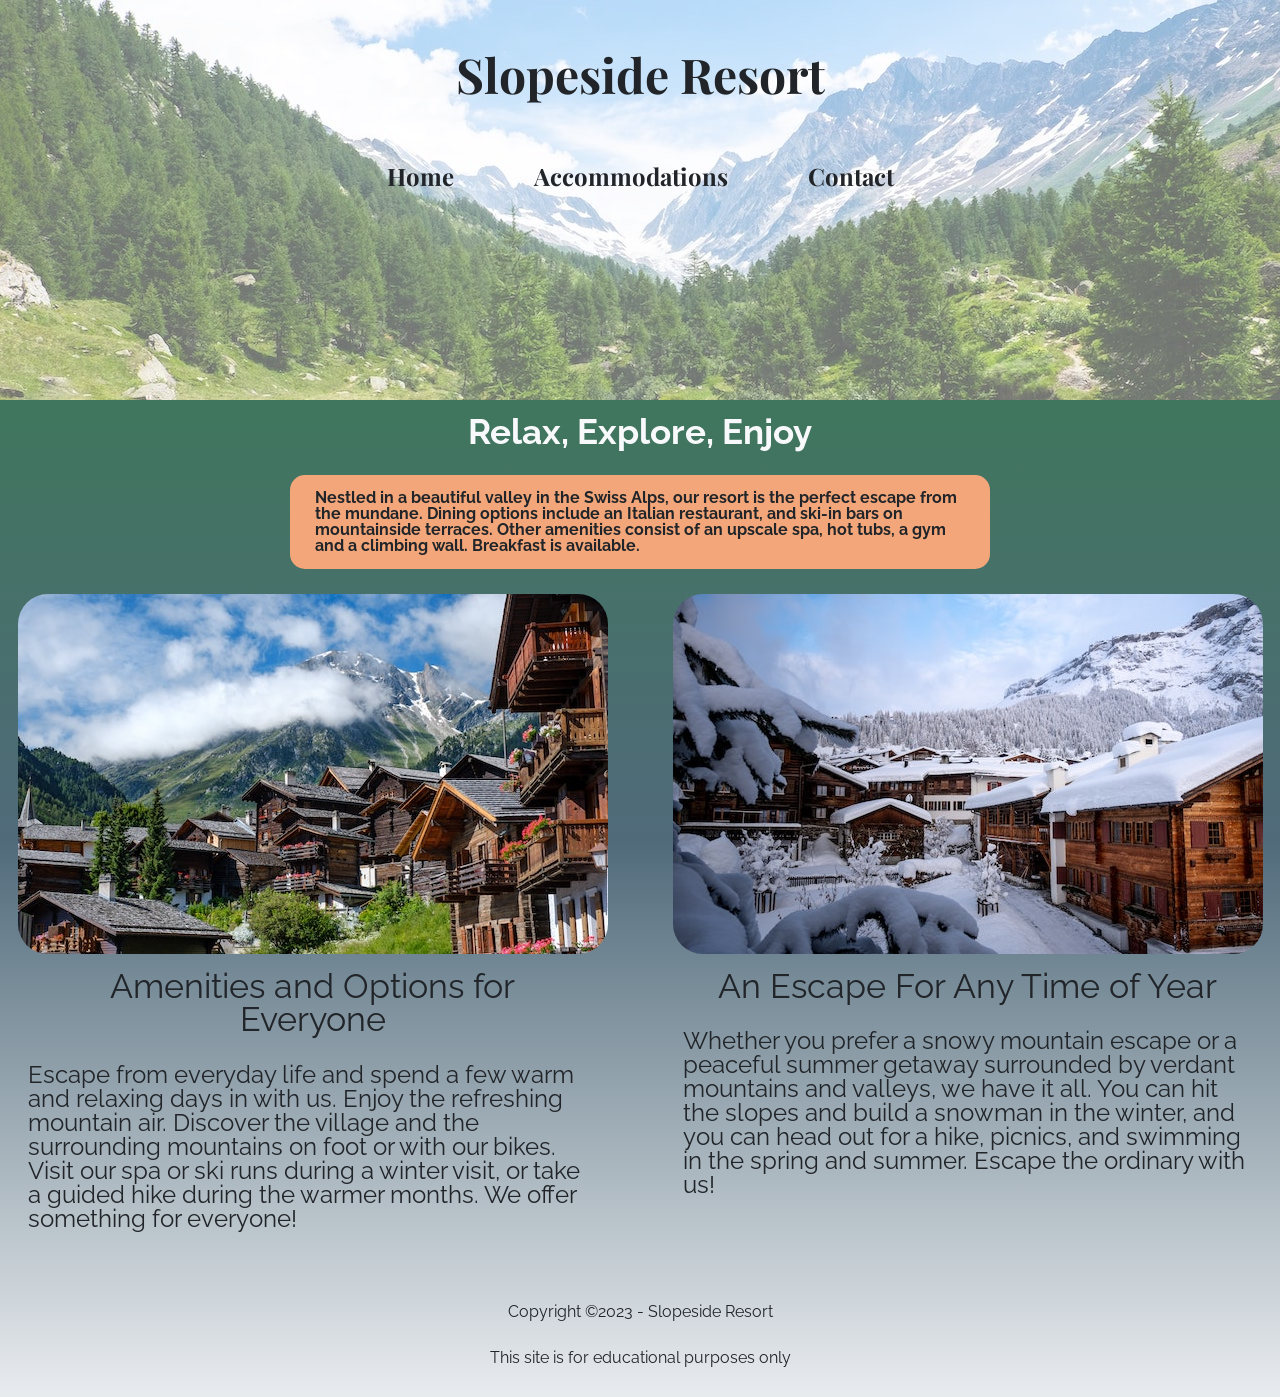
<file: index.html>
<!DOCTYPE html>
<html lang="en">
    <head>
        <meta charset="utf-8">
        <meta name="author" content="Mitchell Powers">
        <meta name="description" content="Final Project for GIT 215: Option 1:">
        <title>Slopeside Resort</title>
        <link rel="icon" type="image/x-icon" href="images/favicon_io/favicon.ico">
        <!-- <a href="https://www.flaticon.com/free-icons/mountain" title="mountain icons">Mountain icons created by Freepik - Flaticon</a>  -->
        <link href="https://fonts.googleapis.com/css2?family=Playfair+Display:wght@400;700&family=Raleway:wght@400;500;700&display=swap" rel="stylesheet">
        <link rel="stylesheet" href="styles.css">
    </head>
    <body>
        <header>
            <h1><a href="index.html">Slopeside Resort</a></h1>
            <nav>
                <ul>
                    <li><a href="index.html">Home</a></li>
                    <li><a href="#">Accommodations</a></li>
                    <li><a href="contact.html">Contact</a></li>
                </ul>
            </nav>
            <!-- May have to delete this img to insert as background in CSS -->
            <!-- <img src="images/swiss-valley.jpg" alt="Photo of a Swiss Valley" width="1440" height="560"> -->
        </header>
        <main>
            <section id="intro">
                <h2>Relax, Explore, Enjoy</h2>
                <p>
                    Nestled in a beautiful valley in the Swiss Alps, our resort is the perfect escape from the mundane.
                    Dining options include an Italian restaurant, and ski-in bars on mountainside terraces. Other amenities
                    consist of an upscale spa, hot tubs, a gym and a climbing wall. Breakfast is available.
                </p>
            </section>
            <section id="content">
                <section id="amenities">
                    <img src="images/swiss-chalet.jpg" alt="Photo of a cozy Swiss chalet" width="590" height="360">
                    <h3>Amenities and Options for Everyone</h3>
                    <p>
                        Escape from everyday life and spend a few warm and relaxing days in with us. Enjoy the refreshing
                        mountain air. Discover the village and the surrounding mountains on foot or with our bikes.
                        Visit our spa or ski runs during a winter visit, or take a guided hike during the warmer months.
                        We offer something for everyone!
                    </p>
                </section>
                <section id="escape">
                    <img src="images/snowy-chalet.jpg" alt="Photo of a snoy chalet" width="590" height="360">
                    <h3>An Escape For Any Time of Year</h3>
                    <p>
                        Whether you prefer a snowy mountain escape or a peaceful summer getaway surrounded by verdant mountains
                        and valleys, we have it all. You can hit the slopes and build a snowman in the winter, and you can head
                        out for a hike, picnics, and swimming in the spring and summer. Escape the ordinary with us!
                    </p>
                </section>
            </section>
            <footer>
                <p>
                    Copyright &copy;2023 - Slopeside Resort
                </p>
                <p>
                    This site is for educational purposes only
                </p>
            </footer>
        </main>
    </body>
</html>
</file>
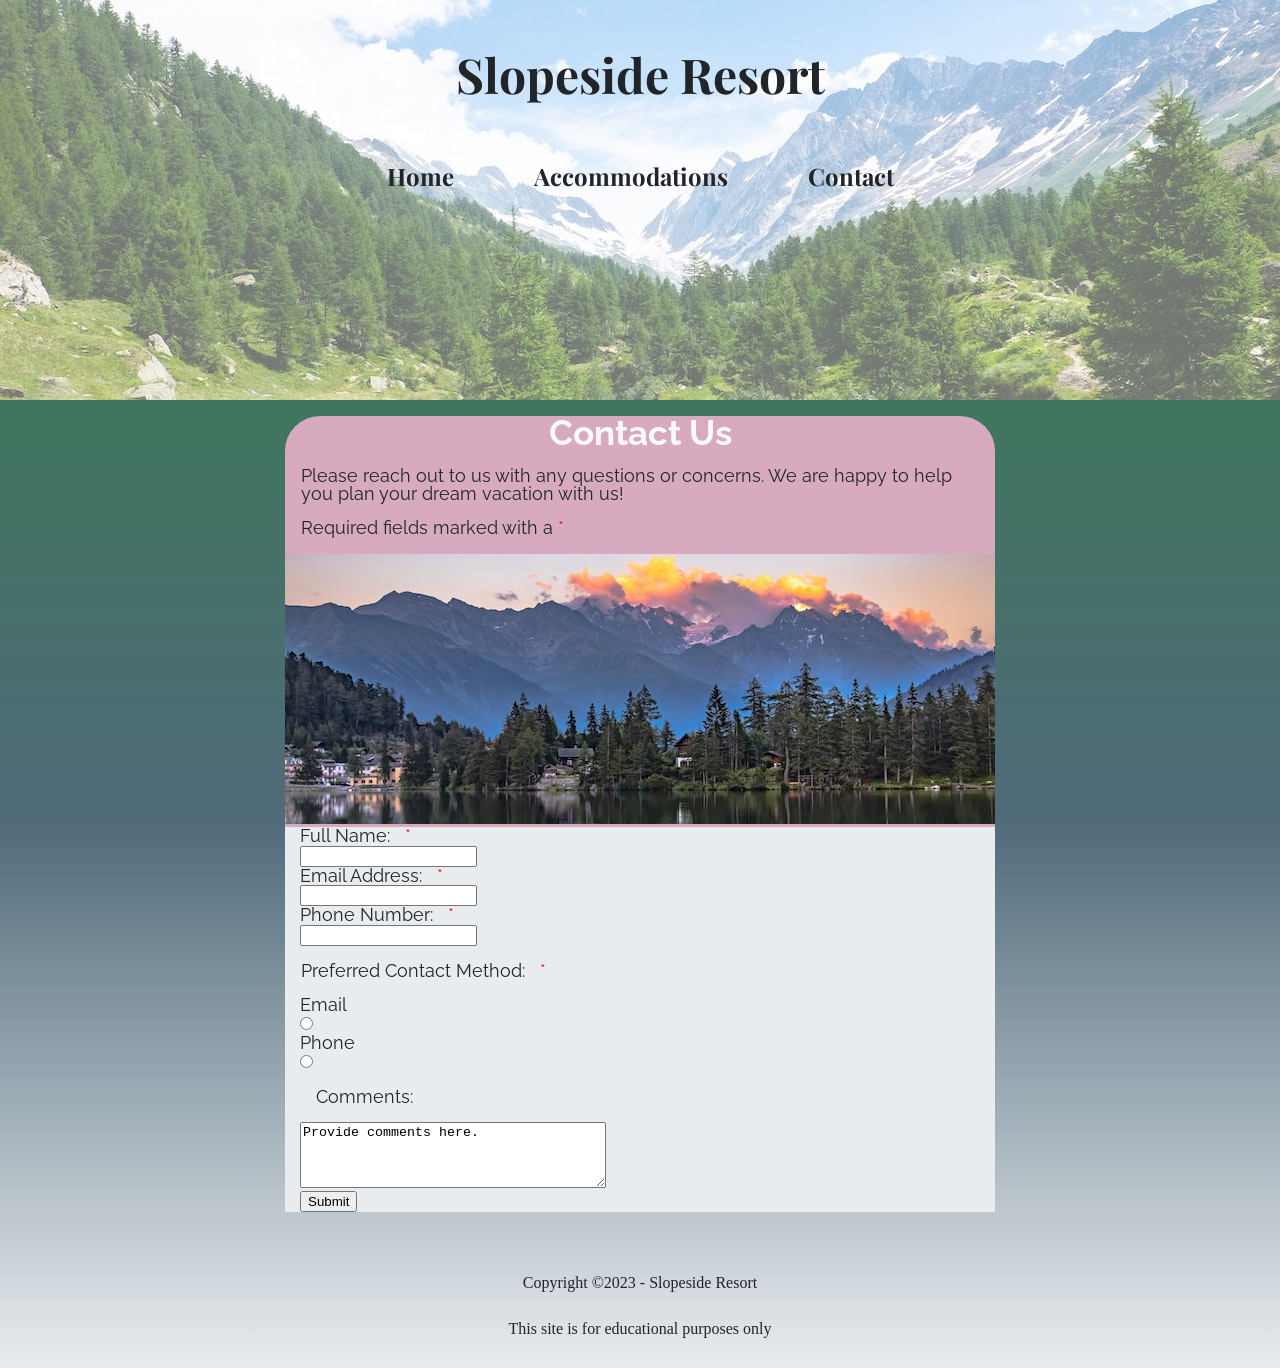
<file: contact.html>
<!DOCTYPE html>
<html lang="en">
    <head>
        <meta charset="utf-8">
        <meta name="author" content="Mitchell Powers">
        <meta name="description" content="Final Project for GIT 215: Option 1:">
        <title>Slopeside Resort | Contact</title>
        <link rel="icon" type="image/x-icon" href="images/favicon_io/favicon.ico">
        <!-- <a href="https://www.flaticon.com/free-icons/mountain" title="mountain icons">Mountain icons created by Freepik - Flaticon</a>  -->
        <link href="https://fonts.googleapis.com/css2?family=Playfair+Display:wght@400;700&family=Raleway:wght@400;500;700&display=swap" rel="stylesheet">
        <link rel="stylesheet" href="styles.css">
    </head>
    <body>
        <header>
            <h1><a href="index.html">Slopeside Resort</a></h1>
            <nav>
                <ul>
                    <li><a href="index.html">Home</a></li>
                    <li><a href="#">Accommodations</a></li>
                    <li><a href="contact.html">Contact</a></li>
                </ul>
            </nav>
            <!-- May have to delete this img to insert as background in CSS -->
            <!-- <img src="images/swiss-valley.jpg" alt="Photo of a Swiss Valley" width="1440" height="560"> -->
        </header>
        <!-- Option 2 -->
        <main class="contact">
            <h2>Contact Us</h2>
            <p>
                Please reach out to us with any questions or concerns. We are happy to help you plan your dream vacation with us!
            </p>
            <!-- This might get rolled into the above paragraph -->
            <p>
                Required fields marked with a <span class="required">*</span>
            </p>
            <img src="images/swiss-sunset.jpg" alt="Photo of a sunset in the Swiss Alps" width="710" height="270">
            <form action="https://wp.zybooks.com/form-viewer.php" method="post">
                <label for="name">Full Name:<span class="required">*</span></label><br>
                <input type="text" id="name" name="name" required><br>
                <label for="mail">Email Address:<span class="required">*</span></label><br>
                <input type="email" id="mail" name="mail" required><br>
                <label for="phone">Phone Number:<span class="required">*</span></label><br>
                <input type="tel" id="phone" name="phone" required><br>
                <p>
                    Preferred Contact Method:<span class="required">*</span>
                </p>
                <label for="mail_pref">Email</label><br>
                <input type="radio" id="mail_pref" name="contact_pref" value="mail_pref" required><br>
                <label for="phone_pref">Phone</label><br>
                <input type="radio" id="phone_pref" name="contact_pref" value="phone_pref" required><br>
                <p><label for="comments">Comments:</label></p>
                <textarea id="comments" name="comments" rows="4" cols="50">Provide comments here.</textarea><br>
                <input type="submit" value="Submit">
            </form>
        </main>
        <footer>
            <p>
                Copyright &copy;2023 - Slopeside Resort
            </p>
            <p>
                This site is for educational purposes only
            </p>
        </footer>
    </body>
</html>
</file>
<file: styles.css>
/* CSS Reset */

/* http://meyerweb.com/eric/tools/css/reset/ 
   v2.0 | 20110126
   License: none (public domain)
*/

html, body, div, span, applet, object, iframe,
h1, h2, h3, h4, h5, h6, p, blockquote, pre,
a, abbr, acronym, address, big, cite, code,
del, dfn, em, img, ins, kbd, q, s, samp,
small, strike, strong, sub, sup, tt, var,
b, u, i, center,
dl, dt, dd, ol, ul, li,
fieldset, form, label, legend,
table, caption, tbody, tfoot, thead, tr, th, td,
article, aside, canvas, details, embed, 
figure, figcaption, footer, header, hgroup, 
menu, nav, output, ruby, section, summary,
time, mark, audio, video {
	margin: 0;
	padding: 0;
	border: 0;
	font-size: 100%;
	font: inherit;
	vertical-align: baseline;
}
/* HTML5 display-role reset for older browsers */
article, aside, details, figcaption, figure, 
footer, header, hgroup, menu, nav, section {
	display: block;
}
body {
	line-height: 1;
}
ol, ul {
	list-style: none;
}
blockquote, q {
	quotes: none;
}
blockquote:before, blockquote:after,
q:before, q:after {
	content: '';
	content: none;
}
table {
	border-collapse: collapse;
	border-spacing: 0;
}

/* My Code Starts Here */
:root {
    --primary-green: #308142;
    --primary-blue: #506a7a;
    --primary-slate: #5a5e68;
    --accent-peach: #f2a679;
    --accent-lavender: #d7aabf;
    --background-light: #e9ecef;
    --background-dark: #333333;
    --text-light: #f8f9fa;
    --text-dark: #212529;
	--font-heading: 'Playfair Display', serif;
    --font-body: 'Raleway', sans-serif;
}

body {
	background-image: linear-gradient(var(--primary-green),var(--primary-blue) 60%,var(--background-light));
	color: var(--text-dark);
}

header {
	background-image: url(images/swiss-valley.jpg);
	background-repeat: no-repeat;
	/* background-attachment: fixed; */
	background-position: center;
	width: 100%;
	height: 400px;
	margin: 0 auto;
	display: flex;
	flex-direction: column;
	font-family: var(--font-heading);
	font-weight: bold;
	font-size: 1.5rem;
}

header a {
	text-decoration: none;
	color: var(--text-dark);
}

h1 {
	margin: 0 auto;
	padding: 50px 0;
	font-size: 3rem;
	font-weight: 700;
}

h1 a:hover {
	color: var(--primary-blue);
}

nav ul {
	display: flex;
	flex-direction: row;
	justify-content: center;
}

nav li {
	padding: 1rem 2.5rem;
}

nav a:hover {
	color: var(--primary-green);
	text-decoration: underline;
	font-weight: 700;
}

main {
	font-family: var(--font-body);
}

h2 {
	text-align: center;
	font-size: 26pt;
	color: var(--text-light);
	font-weight: bold;
	margin: 15px 0 10px;
}

#intro p {
	width: 65ch;
	margin: 25px auto;
	background-color: var(--accent-peach);
	padding: 15px 25px;
	border-radius: 15px;
	font-weight: bold;
}

#content {
	display: flex;
	flex-direction: row;
	margin: 0.5rem auto;
	gap: 30px;
}

#content section {
	display: flex;
	flex-direction: column;
	margin: 0 auto;
	width: 590px;
}

#content img {
	margin: 0 auto;
	border-radius: 30px;
}

h3 {
	text-align: center;
	font-size: 2.1rem;
	margin: 1rem;
}

#content p {
	margin: 10px;
	font-size: 1.5rem;
}

main.contact {
	width: 710px;
	margin: 1rem auto;
	font-size: 1.15rem;
	background-color: var(--accent-lavender);
	border-radius: 35px;
}

main.contact p {
	margin: 1rem;
	
}

span.required {
	color: red;
}

form {
	background-color: var(--background-light);
}

form * {
	max-width: 300px;
	margin-left: 15px;
}

form *:first-child {
	margin-top: 15px;
}

footer {
	margin: 3rem 0 1rem;
	text-align: center;
}
footer p {
	padding: 15px;
}

div.left {
	float: left;
}

div.right {
	float: right;
}
</file>
